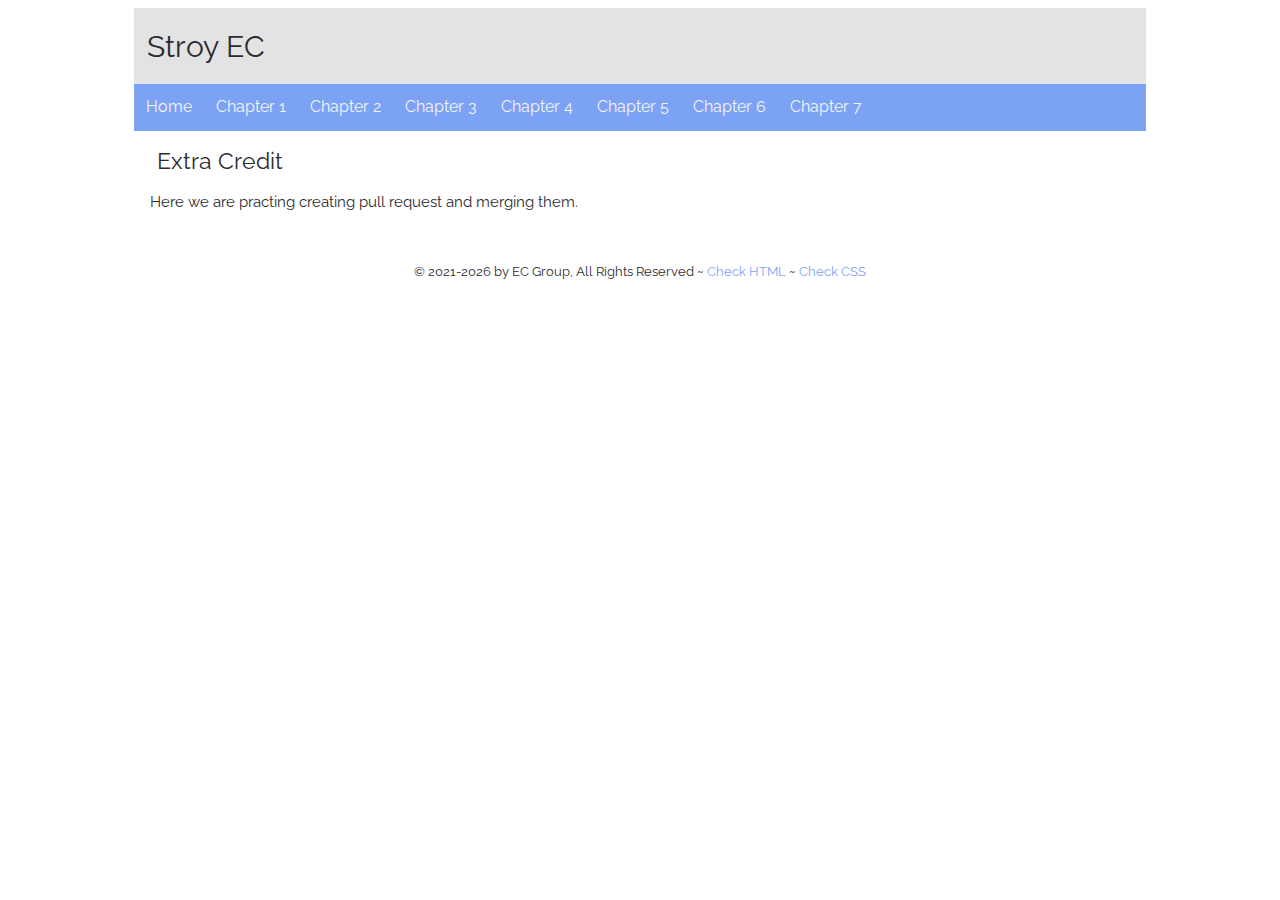
<file: index.html>
<!DOCTYPE html>
<html lang="en">

<head>
  <title>Story</title>
  <meta charset="utf-8" />
  <meta name="viewport" content="width=device-width" />
  <link rel="stylesheet" href="css/main.css" />
  <link rel="stylesheet" href="css/nav.css" />
  <link rel="preconnect" href="https://fonts.googleapis.com" />
  <link rel="preconnect" href="https://fonts.gstatic.com" crossorigin />
  <link href="https://fonts.googleapis.com/css2?family=Raleway:wght@300;400;600" rel="stylesheet" />
</head>

<body>
  <header>
    <h1>Stroy EC</h1>
    <nav class="topnav" id="myTopnav">
      <a href="index.html" class="active">Home</a>
      <a href="#" target="_blank">Chapter 1</a>
      <a href="#" target="_blank">Chapter 2</a>
      <a href="#" target="_blank">Chapter 3</a>
      <a href="#" target="_blank">Chapter 4</a>
      <a href="#" target="_blank">Chapter 5</a>
      <a href="#" target="_blank">Chapter 6</a>
      <a href="#" target="_blank">Chapter 7</a>
      <a href="javascript:void(0);" class="icon" onclick="myFunction()">&#9776;</a>
    </nav>
  </header>

  <main class="wrapper">
    <h2 class="subheader">Extra Credit</h2>
    <p>Here we are practing creating pull request and merging them.</p>

    <footer>
      <p>
        <small>&copy; 2021-<span id="this-year"></span> by EC Group, All
          Rights Reserved ~
          <a id="html-checker" href="#" target="_blank">Check HTML</a> ~
          <a id="css-checker" href="#" target="_blank">Check CSS</a></small>
      </p>
    </footer>
  </main>

  <!-- Toggle between adding and removing the "responsive" class to topnav when the user clicks on the icon -->
  <script>
    //https://tinyurl.com/dynamic-html-checker
    document
      .getElementById("html-checker")
      .setAttribute(
        "href",
        "https://validator.w3.org/nu/?doc=" + location.href
      );

    document
      .getElementById("css-checker")
      .setAttribute(
        "href",
        "https://jigsaw.w3.org/css-validator/validator?uri=" + location.href
      );

    //set current year in span with id of this-year
    let d = new Date();
    let thisYear = d.getFullYear();
    document.getElementById("this-year").innerHTML = thisYear;

    //manages mobile nav
    function myFunction() {
      var x = document.getElementById("myTopnav");
      if (x.className === "topnav") {
        x.className += " responsive";
      } else {
        x.className = "topnav";
      }
    }
  </script>
</body>

</html>
</file>
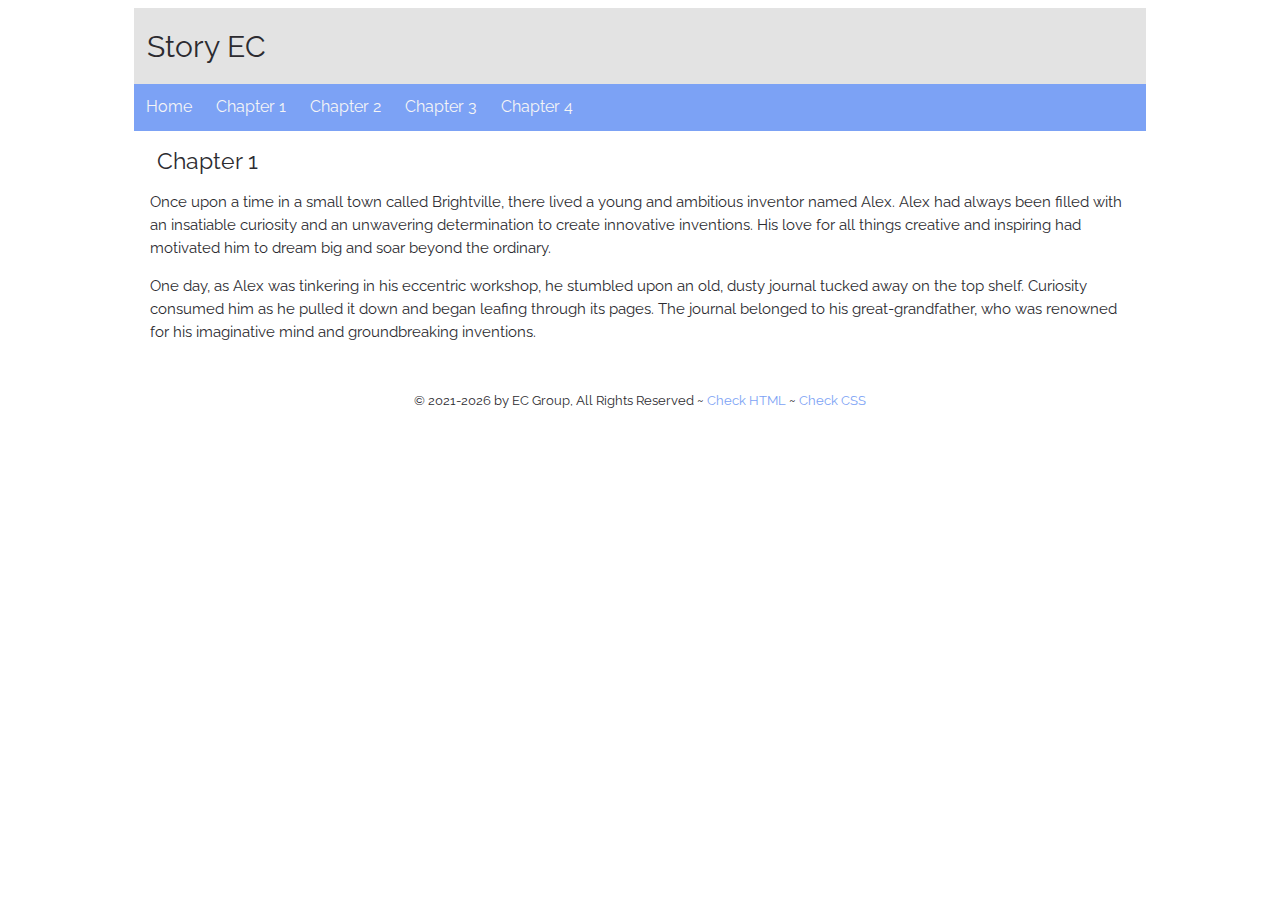
<file: pages/chapter1.html>
<!DOCTYPE html>
<html lang="en">

<head>
  <title>Story</title>
  <meta charset="utf-8" />
  <meta name="viewport" content="width=device-width" />
  <link rel="stylesheet" href="../css/main.css" />
  <link rel="stylesheet" href="../css/nav.css" />
  <link rel="preconnect" href="https://fonts.googleapis.com" />
  <link rel="preconnect" href="https://fonts.gstatic.com" crossorigin />
  <link href="https://fonts.googleapis.com/css2?family=Raleway:wght@300;400;600" rel="stylesheet" />
</head>

<body>
  <header>
    <h1>Story EC</h1>
    <nav class="topnav" id="myTopnav">
      <a href="../index.html" class="active">Home</a>
      <a href="chapter1.html">Chapter 1</a>
      <a href="chapter2.html">Chapter 2</a>
      <a href="chapter3.html">Chapter 3</a>
      <a href="chapter4.html">Chapter 4</a>
      <a href="javascript:void(0);" class="icon" onclick="myFunction()">&#9776;</a>
    </nav>
  </header>

  <main class="wrapper">
    <h2 class="subheader">Chapter 1</h2>
    <p>Once upon a time in a small town called Brightville, there lived a young and ambitious inventor named Alex. Alex had always been filled with an insatiable curiosity and an unwavering determination to create innovative inventions. His love for all things creative and inspiring had motivated him to dream big and soar beyond the ordinary.</p>
    <p>One day, as Alex was tinkering in his eccentric workshop, he stumbled upon an old, dusty journal tucked away on the top shelf. Curiosity consumed him as he pulled it down and began leafing through its pages. The journal belonged to his great-grandfather, who was renowned for his imaginative mind and groundbreaking inventions.</p>

    <footer>
      <p>
        <small>&copy; 2021-<span id="this-year"></span> by EC Group, All
          Rights Reserved ~
          <a id="html-checker" href="#" target="_blank">Check HTML</a> ~
          <a id="css-checker" href="#" target="_blank">Check CSS</a></small>
      </p>
    </footer>
  </main>

  <!-- Toggle between adding and removing the "responsive" class to topnav when the user clicks on the icon -->
  <script>
    //https://tinyurl.com/dynamic-html-checker
    document
      .getElementById("html-checker")
      .setAttribute(
        "href",
        "https://validator.w3.org/nu/?doc=" + location.href
      );

    document
      .getElementById("css-checker")
      .setAttribute(
        "href",
        "https://jigsaw.w3.org/css-validator/validator?uri=" + location.href
      );

    //set current year in span with id of this-year
    let d = new Date();
    let thisYear = d.getFullYear();
    document.getElementById("this-year").innerHTML = thisYear;

    //manages mobile nav
    function myFunction() {
      var x = document.getElementById("myTopnav");
      if (x.className === "topnav") {
        x.className += " responsive";
      } else {
        x.className = "topnav";
      }
    }
  </script>
</body>

</html>
</file>
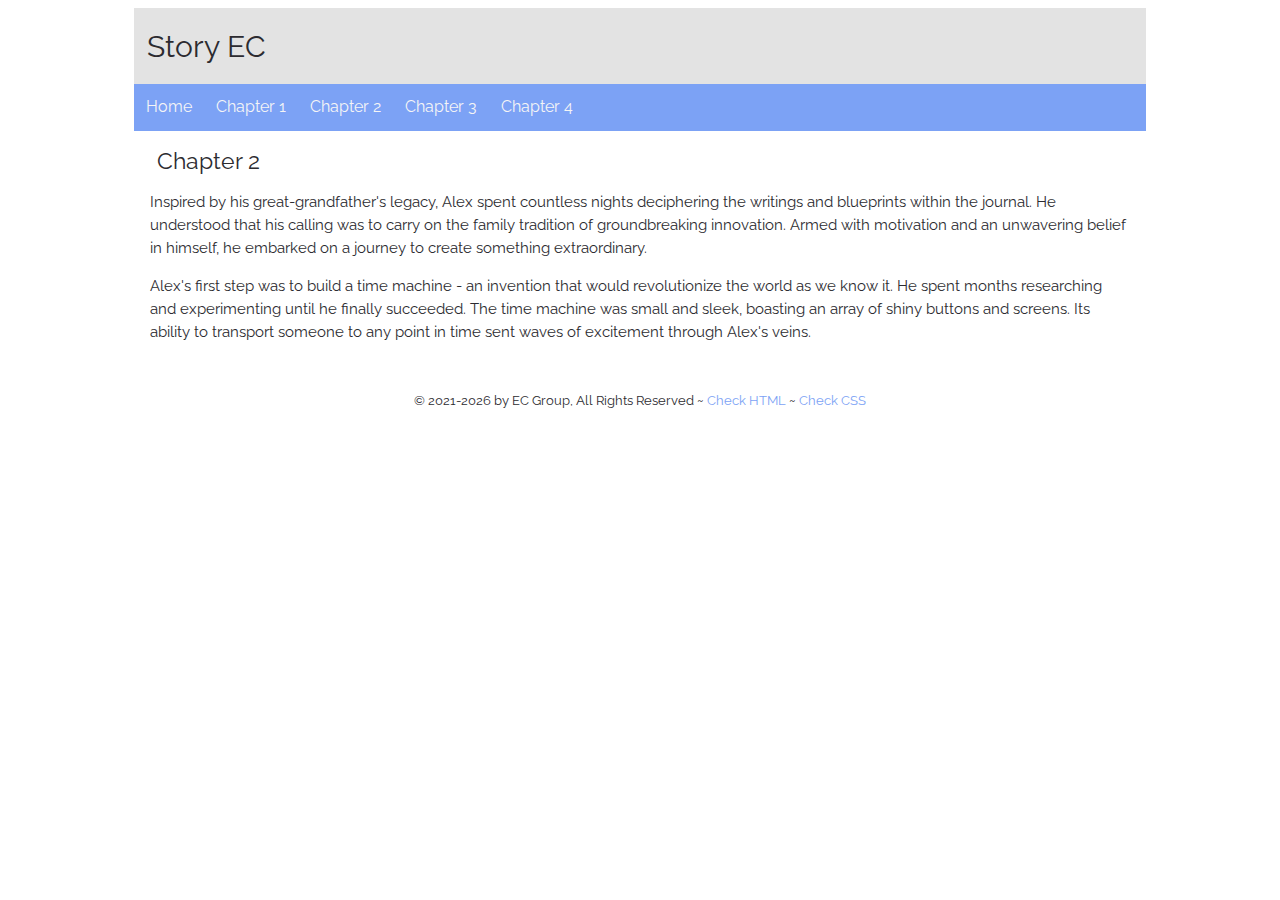
<file: pages/chapter2.html>
<!DOCTYPE html>
<html lang="en">

<head>
    <title>Story</title>
    <meta charset="utf-8" />
    <meta name="viewport" content="width=device-width" />
    <link rel="stylesheet" href="../css/main.css" />
    <link rel="stylesheet" href="../css/nav.css" />
    <link rel="preconnect" href="https://fonts.googleapis.com" />
    <link rel="preconnect" href="https://fonts.gstatic.com" crossorigin />
    <link href="https://fonts.googleapis.com/css2?family=Raleway:wght@300;400;600" rel="stylesheet" />
</head>

<body>
    <header>
        <h1>Story EC</h1>
        <nav class="topnav" id="myTopnav">
            <a href="../index.html" class="active">Home</a>
            <a href="chapter1.html">Chapter 1</a>
            <a href="chapter2.html">Chapter 2</a>
            <a href="chapter3.html">Chapter 3</a>
            <a href="chapter4.html">Chapter 4</a>
            <a href="javascript:void(0);" class="icon" onclick="myFunction()">&#9776;</a>
        </nav>
    </header>

    <main class="wrapper">
        <h2 class="subheader">Chapter 2</h2>
        <p>Inspired by his great-grandfather's legacy, Alex spent countless nights deciphering the writings and
            blueprints within the journal. He understood that his calling was to carry on the family tradition of
            groundbreaking innovation. Armed with motivation and an unwavering belief in himself, he embarked on a
            journey to create something extraordinary.
        </p>
        <p>
            Alex's first step was to build a time machine - an invention that would revolutionize the world as we know
            it. He spent months researching and experimenting until he finally succeeded. The time machine was small and
            sleek, boasting an array of shiny buttons and screens. Its ability to transport someone to any point in time
            sent waves of excitement through Alex's veins.
        </p>

        <footer>
            <p>
                <small>&copy; 2021-<span id="this-year"></span> by EC Group, All
                    Rights Reserved ~
                    <a id="html-checker" href="#" target="_blank">Check HTML</a> ~
                    <a id="css-checker" href="#" target="_blank">Check CSS</a></small>
            </p>
        </footer>
    </main>

    <!-- Toggle between adding and removing the "responsive" class to topnav when the user clicks on the icon -->
    <script>
        //https://tinyurl.com/dynamic-html-checker
        document
            .getElementById("html-checker")
            .setAttribute(
                "href",
                "https://validator.w3.org/nu/?doc=" + location.href
            );

        document
            .getElementById("css-checker")
            .setAttribute(
                "href",
                "https://jigsaw.w3.org/css-validator/validator?uri=" + location.href
            );

        //set current year in span with id of this-year
        let d = new Date();
        let thisYear = d.getFullYear();
        document.getElementById("this-year").innerHTML = thisYear;

        //manages mobile nav
        function myFunction() {
            var x = document.getElementById("myTopnav");
            if (x.className === "topnav") {
                x.className += " responsive";
            } else {
                x.className = "topnav";
            }
        }
    </script>
</body>

</html>
</file>
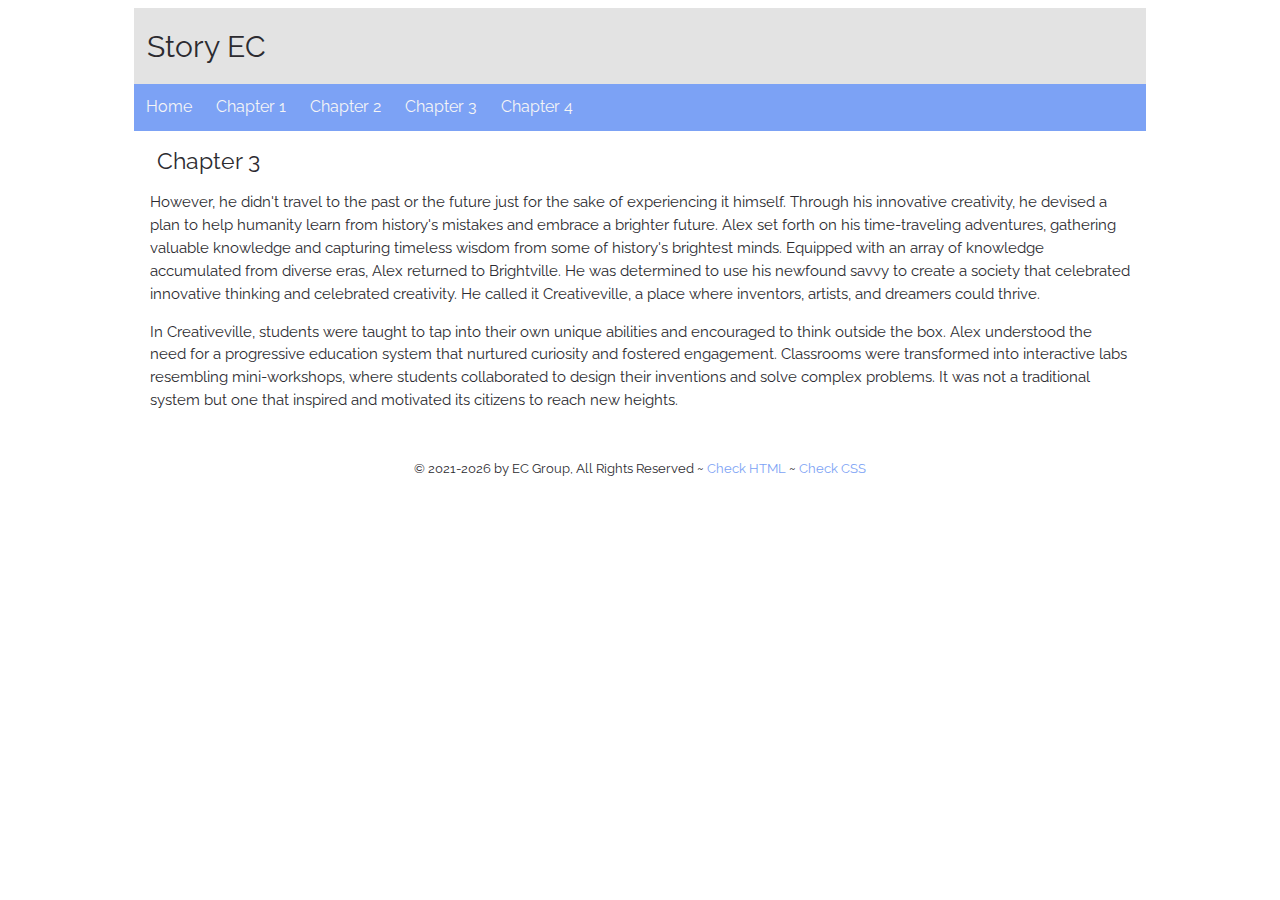
<file: pages/chapter3.html>
<!DOCTYPE html>
<html lang="en">

<head>
  <title>Story</title>
  <meta charset="utf-8" />
  <meta name="viewport" content="width=device-width" />
  <link rel="stylesheet" href="../css/main.css" />
  <link rel="stylesheet" href="../css/nav.css" />
  <link rel="preconnect" href="https://fonts.googleapis.com" />
  <link rel="preconnect" href="https://fonts.gstatic.com" crossorigin />
  <link href="https://fonts.googleapis.com/css2?family=Raleway:wght@300;400;600" rel="stylesheet" />
</head>

<body>
  <header>
    <h1>Story EC</h1>
    <nav class="topnav" id="myTopnav">
        <a href="../index.html" class="active">Home</a>
        <a href="chapter1.html">Chapter 1</a>
        <a href="chapter2.html">Chapter 2</a>
        <a href="chapter3.html">Chapter 3</a>
        <a href="chapter4.html">Chapter 4</a>
      <a href="javascript:void(0);" class="icon" onclick="myFunction()">&#9776;</a>
    </nav>
  </header>

  <main class="wrapper">
    <h2 class="subheader">Chapter 3</h2>
    <p>However, he didn't travel to the past or the future just for the sake of experiencing it himself. Through his innovative creativity, he devised a plan to help humanity learn from history's mistakes and embrace a brighter future. Alex set forth on his time-traveling adventures, gathering valuable knowledge and capturing timeless wisdom from some of history's brightest minds.
      Equipped with an array of knowledge accumulated from diverse eras, Alex returned to Brightville. He was determined to use his newfound savvy to create a society that celebrated innovative thinking and celebrated creativity. He called it Creativeville, a place where inventors, artists, and dreamers could thrive.</p>
      <p>In Creativeville, students were taught to tap into their own unique abilities and encouraged to think outside the box. Alex understood the need for a progressive education system that nurtured curiosity and fostered engagement. Classrooms were transformed into interactive labs resembling mini-workshops, where students collaborated to design their inventions and solve complex problems. It was not a traditional system but one that inspired and motivated its citizens to reach new heights.</p>

    <footer>
      <p>
        <small>&copy; 2021-<span id="this-year"></span> by EC Group, All
          Rights Reserved ~
          <a id="html-checker" href="#" target="_blank">Check HTML</a> ~
          <a id="css-checker" href="#" target="_blank">Check CSS</a></small>
      </p>
    </footer>
  </main>

  <!-- Toggle between adding and removing the "responsive" class to topnav when the user clicks on the icon -->
  <script>
    //https://tinyurl.com/dynamic-html-checker
    document
      .getElementById("html-checker")
      .setAttribute(
        "href",
        "https://validator.w3.org/nu/?doc=" + location.href
      );

    document
      .getElementById("css-checker")
      .setAttribute(
        "href",
        "https://jigsaw.w3.org/css-validator/validator?uri=" + location.href
      );

    //set current year in span with id of this-year
    let d = new Date();
    let thisYear = d.getFullYear();
    document.getElementById("this-year").innerHTML = thisYear;

    //manages mobile nav
    function myFunction() {
      var x = document.getElementById("myTopnav");
      if (x.className === "topnav") {
        x.className += " responsive";
      } else {
        x.className = "topnav";
      }
    }
  </script>
</body>

</html>
</file>
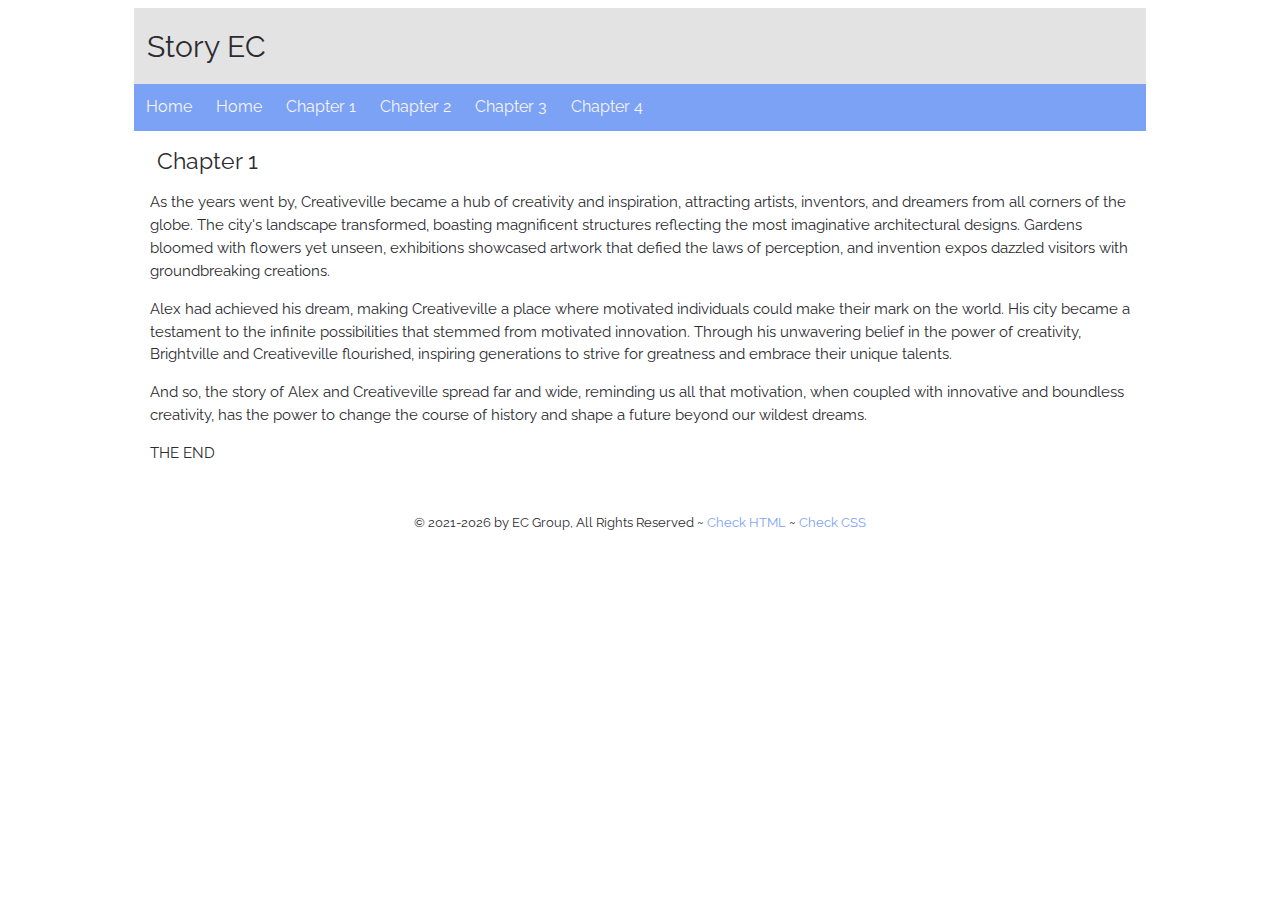
<file: pages/chapter4.html>
<!DOCTYPE html>
<html lang="en">

<head>
  <title>Story</title>
  <meta charset="utf-8" />
  <meta name="viewport" content="width=device-width" />
  <link rel="stylesheet" href="../css/main.css" />
  <link rel="stylesheet" href="../css/nav.css" />
  <link rel="preconnect" href="https://fonts.googleapis.com" />
  <link rel="preconnect" href="https://fonts.gstatic.com" crossorigin />
  <link href="https://fonts.googleapis.com/css2?family=Raleway:wght@300;400;600" rel="stylesheet" />
</head>

<body>
  <header>
    <h1>Story EC</h1>
    <nav class="topnav" id="myTopnav">
      <a href="../index.html" class="active">Home</a>
      <a href="index.html" class="active">Home</a>
      <a href="chapter1.html">Chapter 1</a>
      <a href="chapter2.html">Chapter 2</a>
      <a href="chapter3.html">Chapter 3</a>
      <a href="chapter4.html">Chapter 4</a>
      <a href="javascript:void(0);" class="icon" onclick="myFunction()">&#9776;</a>
    </nav>
  </header>

  <main class="wrapper">
    <h2 class="subheader">Chapter 1</h2>
    <p>
        As the years went by, Creativeville became a hub of creativity and inspiration, attracting artists, inventors, and dreamers from all corners of the globe. The city's landscape transformed, boasting magnificent structures reflecting the most imaginative architectural designs. Gardens bloomed with flowers yet unseen, exhibitions showcased artwork that defied the laws of perception, and invention expos dazzled visitors with groundbreaking creations.
    </p>
    <p>
        Alex had achieved his dream, making Creativeville a place where motivated individuals could make their mark on the world. His city became a testament to the infinite possibilities that stemmed from motivated innovation. Through his unwavering belief in the power of creativity, Brightville and Creativeville flourished, inspiring generations to strive for greatness and embrace their unique talents.
    </p>
    <p>
        And so, the story of Alex and Creativeville spread far and wide, reminding us all that motivation, when coupled with innovative and boundless creativity, has the power to change the course of history and shape a future beyond our wildest dreams.</p>
    </p>
    <p>THE END</p>
    <footer>
      <p>
        <small>&copy; 2021-<span id="this-year"></span> by EC Group, All
          Rights Reserved ~
          <a id="html-checker" href="#" target="_blank">Check HTML</a> ~
          <a id="css-checker" href="#" target="_blank">Check CSS</a></small>
      </p>
    </footer>
  </main>

  <!-- Toggle between adding and removing the "responsive" class to topnav when the user clicks on the icon -->
  <script>
    //https://tinyurl.com/dynamic-html-checker
    document
      .getElementById("html-checker")
      .setAttribute(
        "href",
        "https://validator.w3.org/nu/?doc=" + location.href
      );

    document
      .getElementById("css-checker")
      .setAttribute(
        "href",
        "https://jigsaw.w3.org/css-validator/validator?uri=" + location.href
      );

    //set current year in span with id of this-year
    let d = new Date();
    let thisYear = d.getFullYear();
    document.getElementById("this-year").innerHTML = thisYear;

    //manages mobile nav
    function myFunction() {
      var x = document.getElementById("myTopnav");
      if (x.className === "topnav") {
        x.className += " responsive";
      } else {
        x.className = "topnav";
      }
    }
  </script>
</body>

</html>
</file>
<file: css/main.css>
/* Global rules */

@import url('https://fonts.google.com/specimen/Raleway');

html {
    background-color: #fff;
    color: #2C2B30;
    font-family: 'Raleway', sans-serif;;
    font-size: 0.95em;
    line-height: 1.5em;
}

header {
    justify-content: center;
}

::selection {
    color: #D6D6D6; 
    background: #fff;
}

h1 {
    font-weight: normal;
    margin: auto;
    background: #e3e3e3;
    line-height: 2.5em;
}

img#banner {
    display: block;
    width:100%;
}

main.wrapper { 
    background-color: #fff;
    overflow: auto;
}

p {
    margin: 1em; /* Top Right Bottom Left (TRBL) */
}

h2,h3 {
    font-weight: normal;
    margin-left: 1em;
    line-height: 1em;
}

a {
    color: #7ca2f5;
    text-decoration: none;
}

a:hover {
    color: whitesmoke;
    background-color: #7ca2f5;
    text-decoration: none;
}

footer {
    clear: both;
    text-align: center;
    padding: 1em;
}

/* Responsive rules */

/* DESKTOP */
@media all and (min-width:1200px) {
    main.wrapper {
        width: 80%;
        margin: auto;
    }
    
    h1 {
        width: 79%;
        padding-left: 1%;
    }
    
    picture.profile img {
        width: 50%;
        float: left;
        margin-right: 2em;
    }
    
}

/* TABLET */
@media all and (min-width:501px) and (max-width:1199px) {
    main.wrapper {
        width: 90%;
        margin: auto;
    }
    
    h1 {
        width: 89%;
        padding-left: 1%;
    }
    
    picture.profile img {
        width: 50%;
        float: right;
        margin-left: 1em;
    }

}

/* PHONE */
@media all and (max-width:500px) {
    main.wrapper {
        width: 100%;
    }
    
    h1 {
        width: 99%;
        padding-left: 1%;
    }
    
    picture.profile img {
        width: 100%;
    }
    
}
</file>
<file: css/nav.css>
/* Global rules */
.topnav {
    margin: auto;
    background-color: #7ca2f5;
    overflow: auto;
}

.topnav a {
    float: left;
    display: block;
    color: whitesmoke;
    text-align: center;
    padding: 12px 12px;
    text-decoration: none;
    text-transform: capitalize;
    font-size: 16px;
}

.topnav a.hover, .active {
    background-color: #7ca2f5;
}

.topnav .icon {
    display: none;
}

/* Responsive rules - apply when screen width is less than 1200px */

@media screen and (max-width: 1199px) {
    .topnav a:not(:first-child) {
        display: none;
    }
    
    .topnav a.icon {
        float: right;
        display: block;
    }
    
    .topnav.responsive {
        position: relative;
    }
    
    .topnav.responsive a {
        float: none;
        display: block;
        text-align: left;
    }
    
    .topnav.responsive a.icon {
        position: absolute;
        right: 0;
        top: 0;
    }
}


/* DESKTOP */
@media all and (min-width:1200px) {
    .topnav {
        width: 80%;
    }
}

/* TABLET */
@media all and (min-width:501px) and (max-width:1199px) {
    .topnav {
        width: 90%;
    }
}

/* PHONE */
@media all and (max-width:500px) {
    .topnav {
        width: 100%;
    }
}
</file>
